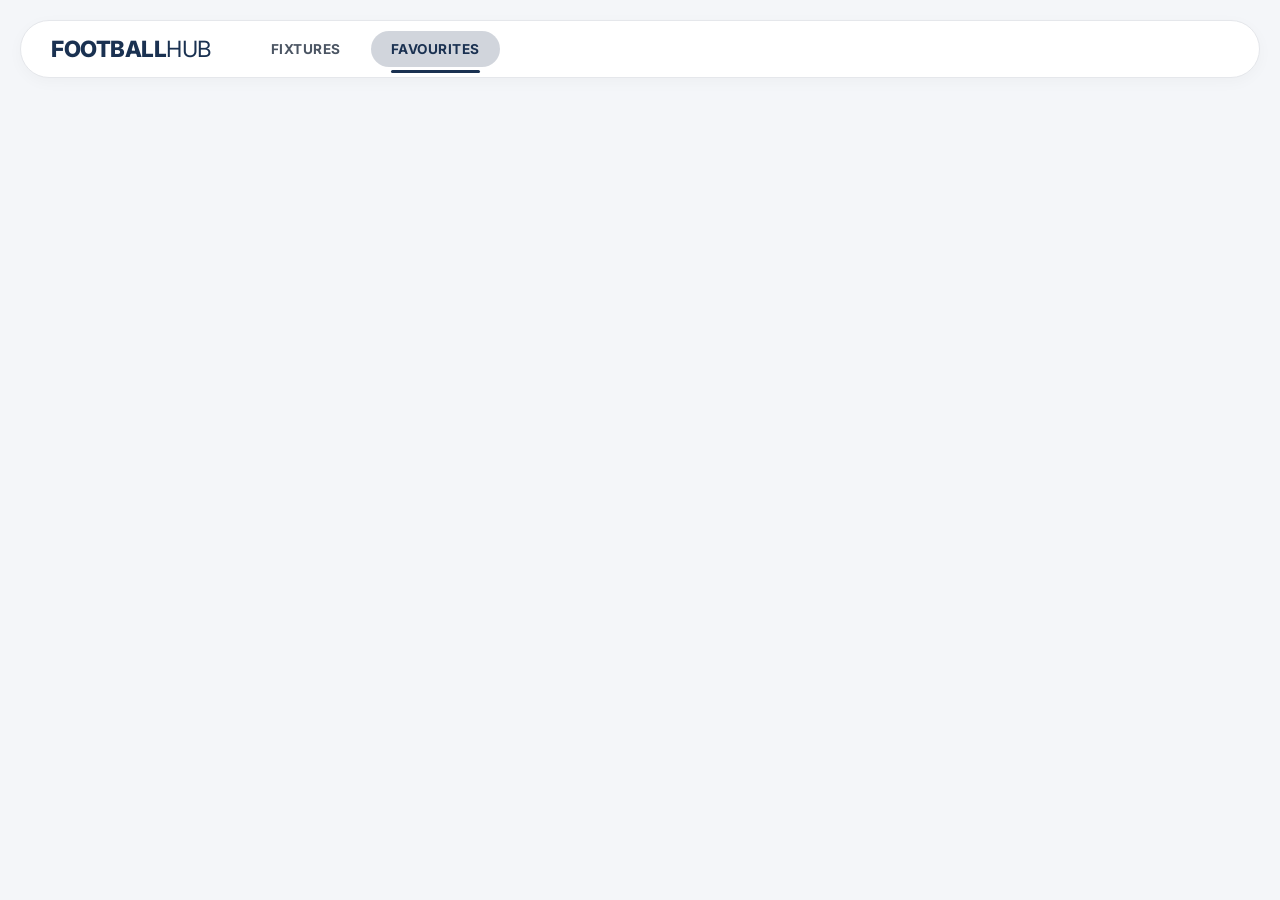
<file: FootballHub - Frontend/favorite.html>
<!DOCTYPE html>
<html lang="en">
<head>
    <meta charset="UTF-8">
    <meta name="viewport" content="width=device-width, initial-scale=1.0">
    <title>Favorites - Matches</title>
    <link href="https://fonts.googleapis.com/css2?family=Inter:wght@400;600;700&display=swap" rel="stylesheet">
    <link rel="stylesheet" href="css/Navbar.css">
    <link rel="stylesheet" href="css/favorite.css">
</head>
<body>
<nav class="navbar">
    <div class="nav-container">
        <a href="index.html" class="nav-logo">
            <span class="logo-bold">FOOTBALL</span><span class="logo-light">HUB</span>
        </a>
        
        <div class="nav-links">
            <a href="index.html" class="nav-item" id="nav-home">FIXTURES</a>
            <a href="favorite.html" class="nav-item active" id="nav-fav">FAVOURITES</a>
        </div>
    </div>
    </nav>
<div class="container">
    <div id="favorites-container"></div>
</div>
    <script src="js/custom-date.js"></script>
    <script src="js/custom-name&logo.js"></script>
    <script src="js/api.js"></script>
    <script src="js/favorite.js"></script>
</body>
</html>
</file>
<file: FootballHub - Frontend/css/Navbar.css>
.navbar {
    background-color: transparent;
    padding: 20px; 
    width: 100%; 
    box-sizing: border-box; 
    position: sticky;
    top: 0;
    z-index: 1000;
    font-family: 'Inter', -apple-system, sans-serif;
    line-height: 1.2;
}

.nav-container {
    background-color: #ffffff; 
    border: 1px solid #e5e7eb; 
    border-radius: 50px;
    padding: 10px 30px;
    display: flex;
    justify-content: flex-start; 
    align-items: center;
    gap: 40px; 
    box-shadow: 0 4px 15px rgba(0, 0, 0, 0.03);
}


.nav-logo {
    text-decoration: none;
    font-size: 1.4rem;
    font-weight: 800;
    letter-spacing: -0.5px;
    color: #1a3151; 
    display: flex;
    align-items: center;
    flex-shrink: 0;
    height: 100%; 
}

.logo-light {
    font-weight: 400; 
}


.nav-links {
    display: flex;
    gap: 10px; 
}


.nav-item {
    color: #4b5563; 
    text-decoration: none;
    font-size: 0.85rem;
    font-weight: 700; 
    letter-spacing: 0.5px;
    padding: 8px 20px;
    border-radius: 25px; 
    transition: all 0.2s ease-in-out;
    white-space: nowrap;
    display: inline-flex;
    align-items: center;
    justify-content: center;
    height: 36px; 
    box-sizing: border-box;
}

/* Efect de hover discret */
.nav-item:hover {
    color: #1a3151;
    background-color: #f3f4f6; 
}


.nav-item.active {
    color: #1a3151;
    background-color: rgb(26, 49, 81, 0.2);
    position: relative;
}


.nav-item.active::after {
    content: "";
    position: absolute;
    bottom: -6px; 
    left: 20px;
    right: 20px;
    height: 3px;
    background-color: #1a3151;
    border-radius: 2px;
}
</file>
<file: FootballHub - Frontend/css/favorite.css>
body {
    font-family: 'Inter', sans-serif;
    background-color: #f4f6f9;
    margin: 0;
    padding: 0; 
}

.container {
    width: 100%;
    margin: 30px auto; 
    padding: 0 50px; 
    box-sizing: border-box;
}


#favorites-container {
    display: grid; 
    grid-template-columns: repeat(auto-fit, minmax(500px, 1fr)); 
    gap: 10px;
    width: 100%;
    margin-top: 20px;
}



.favorite-card {
    background-color: #ffffff;
    border: 1px solid #eef2f5;
    border-radius: 16px;
    padding: 20px;
    margin-bottom: 20px;
    box-shadow: 0 4px 12px rgba(0, 0, 0, 0.02);
    width: 500px;
}

/* Sus: Informațiile echipei și gunoiul */
.card-header {
    display: flex;
    justify-content: space-between;
    align-items: center;
    margin-bottom: 16px;
}

.team-info {
    display: flex;
    align-items: center;
    gap: 15px;
}

.team-logo {
    width: 45px;
    height: 45px;
    object-fit: contain;
}

.team-name {
    font-size: 20px;
    font-weight: 700;
    color: #111;
}

.delete-btn {
    background: none;
    border: none;
    font-size: 20px;
    cursor: pointer;
    color: #64748b;
    transition: transform 0.1s;
}

.delete-btn:hover {
    transform: scale(1.15);
}

/* Jos: Zona meciului următor */
.next-match-card {
    background-color: #f8fafc;
    border: 1px solid #f1f5f9;
    border-radius: 14px;
    padding: 16px;
    display: flex;
    justify-content: flex-start; /* Aliniat curat doar la stânga */
}

.match-left {
    display: flex;
    align-items: center;
    gap: 15px;
}

.match-logos {
    display: flex;
    align-items: center;
}

.mini-logo {
    width: 24px;
    height: 24px;
    object-fit: contain;
}

.match-details {
    display: flex;
    flex-direction: column;
    gap: 4px;
}

.versus-text {
    font-size: 15px;
    font-weight: 700;
    color: #1e293b;
}

.match-date {
    font-size: 13px;
    color: #64748b;
}
</file>
